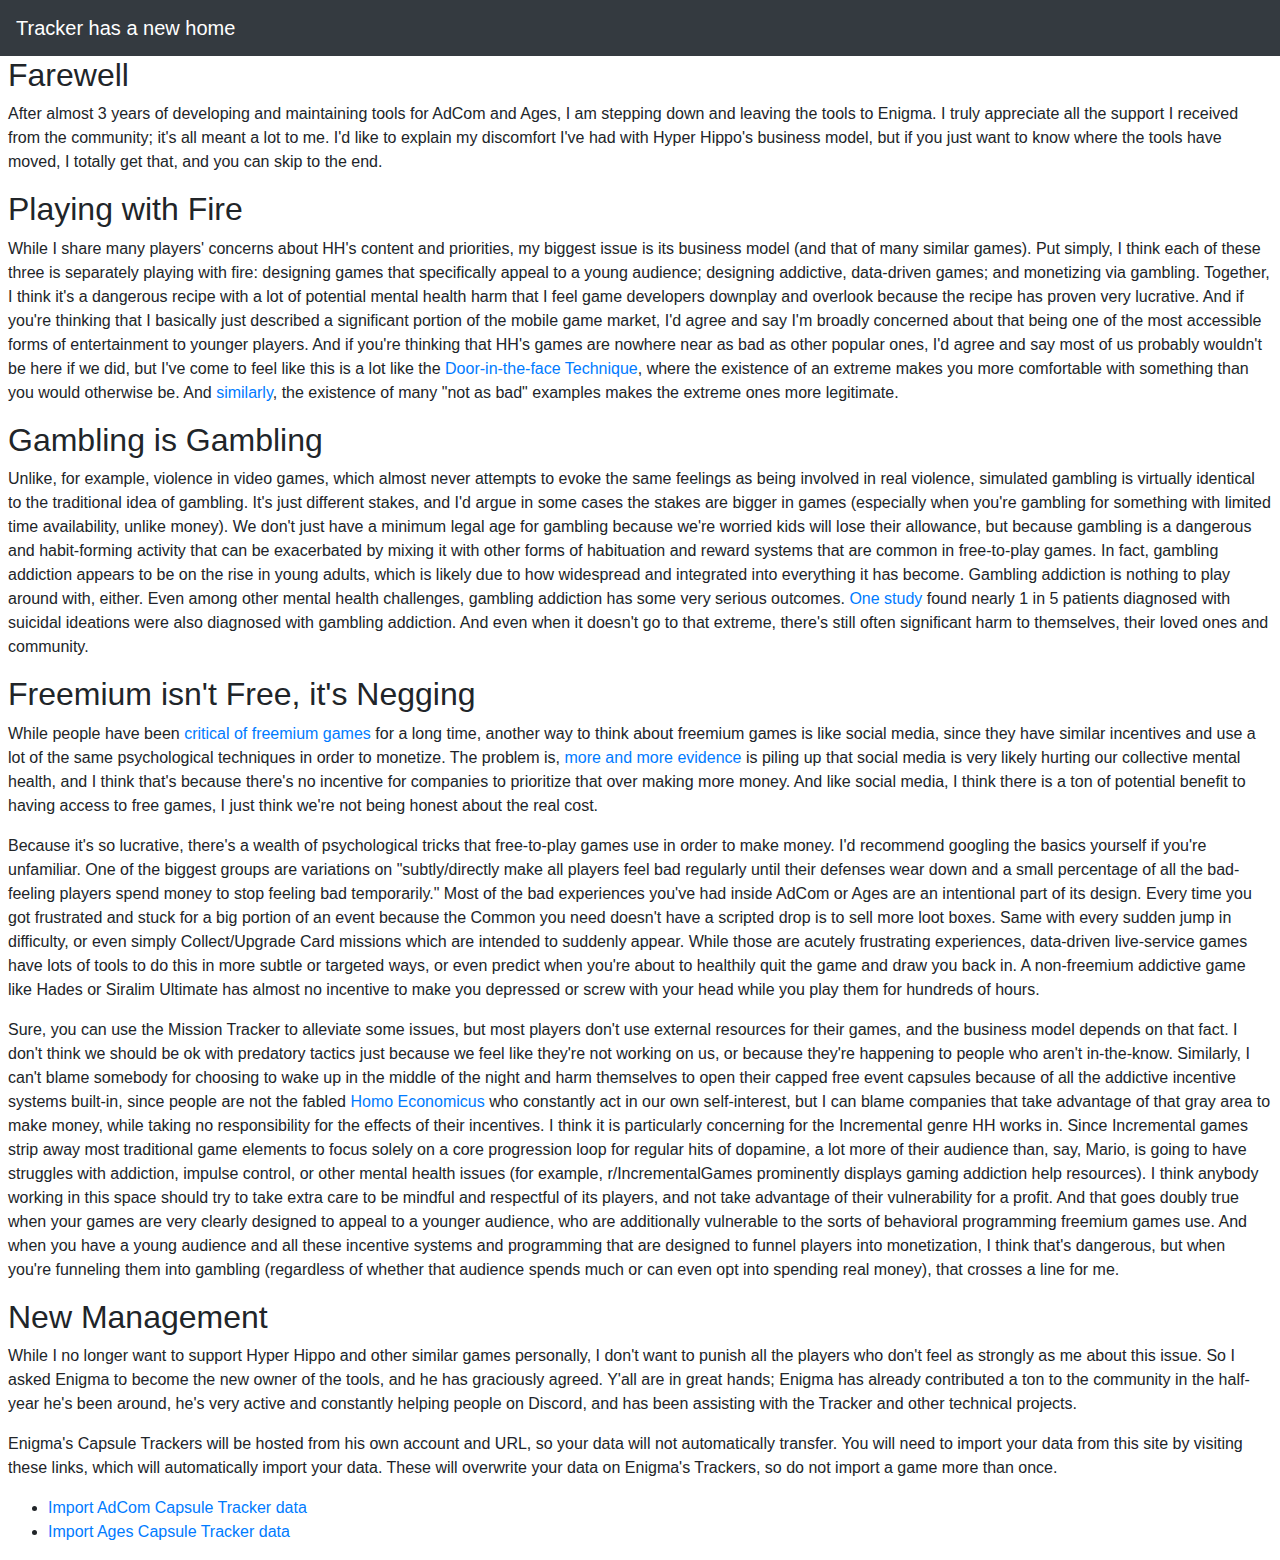
<file: index.html>
<!DOCTYPE html>
<html>
<head>
  <!-- Global site tag (gtag.js) - Google Analytics -->
  <script async src="https://www.googletagmanager.com/gtag/js?id=UA-142480721-1"></script>
  <script>
    window.dataLayer = window.dataLayer || [];
    function gtag(){dataLayer.push(arguments);}
    gtag('js', new Date());

    gtag('config', 'UA-142480721-1');
  </script>

  <title>Farewell</title>
  <link id="stylesheet" href="https://stackpath.bootstrapcdn.com/bootstrap/4.3.1/css/bootstrap.min.css" rel="stylesheet" crossorigin="anonymous">
  <link rel="shortcut icon" type="image/png" href="img/Wood.png">
</head>
<body id="body">
  <nav class="navbar navbar-expand navbar-dark bg-dark">
    <span class="navbar-brand mb-0 h1">Tracker has a new home</span>
  </nav>
  <div class="mx-2">
    <h2>Farewell</h2>

    <p>After almost 3 years of developing and maintaining tools for AdCom and Ages, I am stepping down and leaving the tools to Enigma.  I truly appreciate all the support I received from the community; it's all meant a lot to me.  I'd like to explain my discomfort I've had with Hyper Hippo's business model, but if you just want to know where the tools have moved, I totally get that, and you can skip to the end.</p>

    <h2>Playing with Fire</h2>

    <p>While I share many players' concerns about HH's content and priorities, my biggest issue is its business model (and that of many similar games).  Put simply, I think each of these three is separately playing with fire: designing games that specifically appeal to a young audience; designing addictive, data-driven games; and monetizing via gambling.  Together, I think it's a dangerous recipe with a lot of potential mental health harm that I feel game developers downplay and overlook because the recipe has proven very lucrative.  And if you're thinking that I basically just described a significant portion of the mobile game market, I'd agree and say I'm broadly concerned about that being one of the most accessible forms of entertainment to younger players.  And if you're thinking that HH's games are nowhere near as bad as other popular ones, I'd agree and say most of us probably wouldn't be here if we did, but I've come to feel like this is a lot like the <a target="_" href="https://en.wikipedia.org/wiki/Door-in-the-face_technique">Door-in-the-face Technique</a>, where the existence of an extreme makes you more comfortable with something than you would otherwise be.  And <a target="_" href="https://en.wikipedia.org/wiki/Foot-in-the-door_technique">similarly</a>, the existence of many "not as bad" examples makes the extreme ones more legitimate.</p>

    <h2>Gambling is Gambling</h2>

    <p>Unlike, for example, violence in video games, which almost never attempts to evoke the same feelings as being involved in real violence, simulated gambling is virtually identical to the traditional idea of gambling.  It's just different stakes, and I'd argue in some cases the stakes are bigger in games (especially when you're gambling for something with limited time availability, unlike money).  We don't just have a minimum legal age for gambling because we're worried kids will lose their allowance, but because gambling is a dangerous and habit-forming activity that can be exacerbated by mixing it with other forms of habituation and reward systems that are common in free-to-play games.  In fact, gambling addiction appears to be on the rise in young adults, which is likely due to how widespread and integrated into everything it has become.  Gambling addiction is nothing to play around with, either.  Even among other mental health challenges, gambling addiction has some very serious outcomes.  <a target="_" href="https://www.theage.com.au/national/gambling-linked-to-one-in-five-suicidal-patients-20100420-srri.html">One study</a> found nearly 1 in 5 patients diagnosed with suicidal ideations were also diagnosed with gambling addiction.  And even when it doesn't go to that extreme, there's still often significant harm to themselves, their loved ones and community.</p>

    <h2>Freemium isn't Free, it's Negging</h2>

    <p>While people have been <a target="_" href="https://www.youtube.com/watch?v=H_LfN7emtg4">critical of freemium games</a> for a long time, another way to think about freemium games is like social media, since they have similar incentives and use a lot of the same psychological techniques in order to monetize.  The problem is, <a target="_" href="https://www.jec.senate.gov/public/index.cfm/republicans/2021/12/is-instagram-causing-poorer-mental-health-among-teen-girls">more and more evidence</a> is piling up that social media is very likely hurting our collective mental health, and I think that's because there's no incentive for companies to prioritize that over making more money.  And like social media, I think there is a ton of potential benefit to having access to free games, I just think we're not being honest about the real cost.</p>

    <p>Because it's so lucrative, there's a wealth of psychological tricks that free-to-play games use in order to make money.  I'd recommend googling the basics yourself if you're unfamiliar.  One of the biggest groups are variations on "subtly/directly make all players feel bad regularly until their defenses wear down and a small percentage of all the bad-feeling players spend money to stop feeling bad temporarily."  Most of the bad experiences you've had inside AdCom or Ages are an intentional part of its design.  Every time you got frustrated and stuck for a big portion of an event because the Common you need doesn't have a scripted drop is to sell more loot boxes.  Same with every sudden jump in difficulty, or even simply Collect/Upgrade Card missions which are intended to suddenly appear.  While those are acutely frustrating experiences, data-driven live-service games have lots of tools to do this in more subtle or targeted ways, or even predict when you're about to healthily quit the game and draw you back in.  A non-freemium addictive game like Hades or Siralim Ultimate has almost no incentive to make you depressed or screw with your head while you play them for hundreds of hours.</p>

    <p>Sure, you can use the Mission Tracker to alleviate some issues, but most players don't use external resources for their games, and the business model depends on that fact.  I don't think we should be ok with predatory tactics just because we feel like they're not working on us, or because they're happening to people who aren't in-the-know.  Similarly, I can't blame somebody for choosing to wake up in the middle of the night and harm themselves to open their capped free event capsules because of all the addictive incentive systems built-in, since people are not the fabled <a target="_" href="https://en.wikipedia.org/wiki/Homo_economicus">Homo Economicus</a> who constantly act in our own self-interest, but I can blame companies that take advantage of that gray area to make money, while taking no responsibility for the effects of their incentives.  I think it is particularly concerning for the Incremental genre HH works in.  Since Incremental games strip away most traditional game elements to focus solely on a core progression loop for regular hits of dopamine, a lot more of their audience than, say, Mario, is going to have struggles with addiction, impulse control, or other mental health issues (for example, r/IncrementalGames prominently displays gaming addiction help resources).  I think anybody working in this space should try to take extra care to be mindful and respectful of its players, and not take advantage of their vulnerability for a profit.  And that goes doubly true when your games are very clearly designed to appeal to a younger audience, who are additionally vulnerable to the sorts of behavioral programming freemium games use.  And when you have a young audience and all these incentive systems and programming that are designed to funnel players into monetization, I think that's dangerous, but when you're funneling them into gambling (regardless of whether that audience spends much or can even opt into spending real money), that crosses a line for me.</p>

    <h2>New Management</h2>

    <p>While I no longer want to support Hyper Hippo and other similar games personally, I don't want to punish all the players who don't feel as strongly as me about this issue.  So I asked Enigma to become the new owner of the tools, and he has graciously agreed.  Y'all are in great hands; Enigma has already contributed a ton to the community in the half-year he's been around, he's very active and constantly helping people on Discord, and has been assisting with the Tracker and other technical projects.</p>

    <p>Enigma's Capsule Trackers will be hosted from his own account and URL, so your data will not automatically transfer.  You will need to import your data from this site by visiting these links, which will automatically import your data.  These will overwrite your data on Enigma's Trackers, so do not import a game more than once.</p>
    <ul>
     <li><a id="adcomExportAnchor" target="_" href="#">Import AdCom Capsule Tracker data</a></li>
     <li><a id="agesExportAnchor" target="_" href="#">Import Ages Capsule Tracker data</a></li>
    </ul>
    <script>
    function getExportWithPrefix(prefix) {
      const startOverride = parseInt(localStorage[`${prefix}main-startOverride`]);
      const currentInput = localStorage[`${prefix}main-currentInput`];
      
      let url = "https://darrenrs.github.io/adcom-capsule-tracker/";
      
      if (prefix === "Ages") {
        url += "ages/";
      }
      
      url += "?mode=main";
      
      if (startOverride && startOverride !== -1) {
        url += "&start=" + (startOverride + 1);
      }
      
      if (currentInput) {
        url += "&input=" + currentInput;
      }
      
      return url;
    }
    
    window.addEventListener('load', function () {
      document.getElementById("adcomExportAnchor").href = getExportWithPrefix("");
      document.getElementById("agesExportAnchor").href = getExportWithPrefix("Ages");
    });
    </script>
</body>
</html>
</file>
